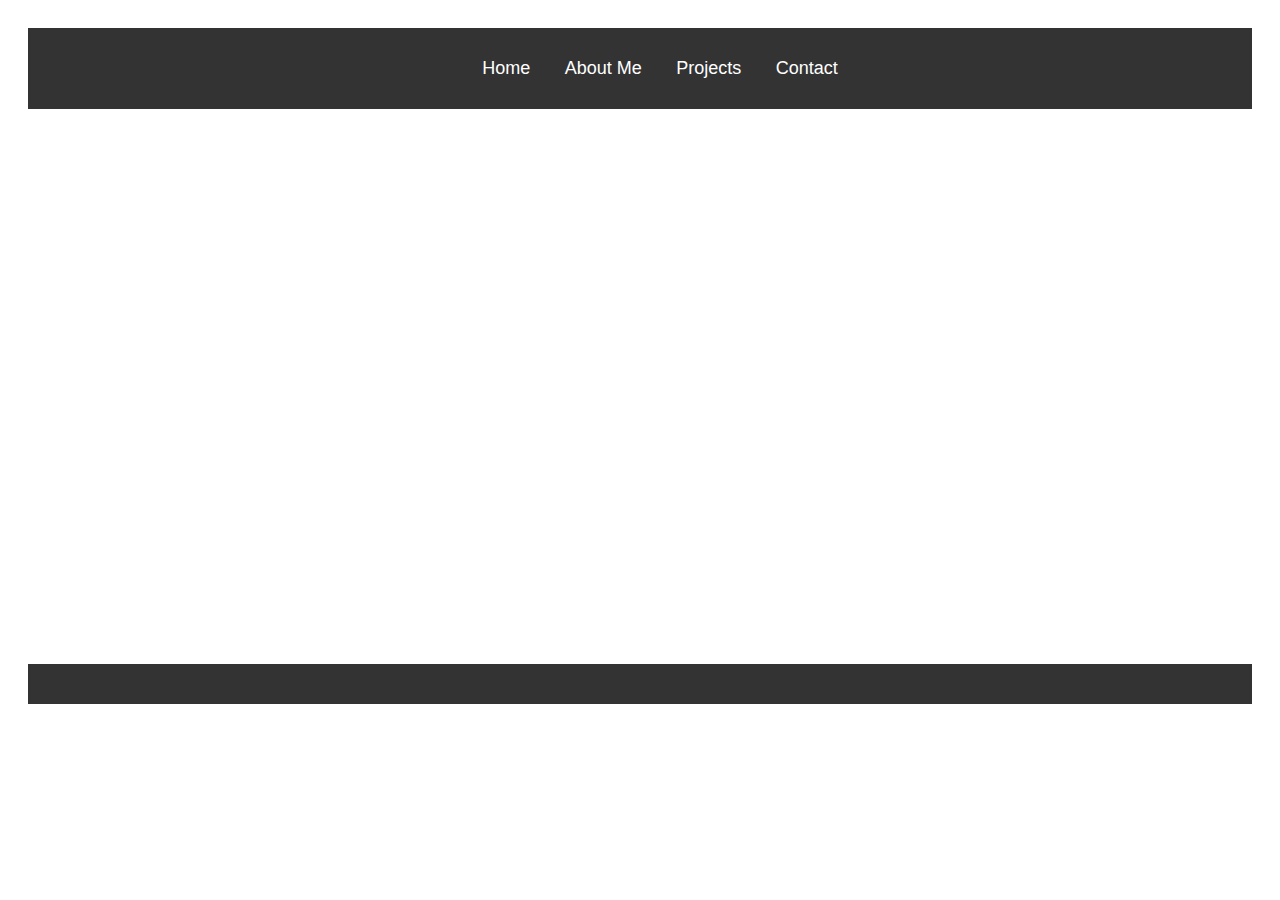
<file: index.html>
<!DOCTYPE html>
<html lang="en">
<head>
    <meta charset="UTF-8">
    <meta name="viewport" content="width=device-width, initial-scale=1.0">
    <meta name="description" content="Personal website of Manasi">
    <title>Manasi - Home</title>
    <link rel="stylesheet" href="styles.css">
</head>
<body>
    <header>
        <nav>
            <ul>
                <li><a href="index.html">Home</a></li>
                <li><a href="about.html">About Me</a></li>
                <li><a href="projects.html">Projects</a></li>
                <li><a href="contact.html">Contact</a></li>
            </ul>
        </nav>
    </header>

      <section class="hero">
        <div class="hero-content">
            <h1>Hi, I'm Manasi Arun Patil</h1>
            <p>Welcome to my personal website. Explore my background, skills, and projects!</p>
        </div>
        
    </section>

    <footer>
        
    </footer>
</body>
</html>
</file>
<file: styles.css>
body {
    font-family: 'Arial', sans-serif;
    line-height: 1.6;
    background-color: #f8f4f;
    color: #333;
    padding: 20px;
}

h1, h2, h3 {
    color: #333;
}

header {
    background: #333;
    color: #fff;
    padding: 10px 0;
    text-align: center;
}

header nav ul {
    list-style: none;
}

header nav ul li {
    display: inline;
    margin: 0 15px;
}

header nav ul li a {
    color: #fff;
    text-decoration: none;
    font-size: 18px;
}

header nav ul li a:hover {
    text-decoration: underline;
}

.hero {
             background-image: url('https://i.pinimg.com/originals/8a/58/da/8a58da46777660f46473ba5f4a3d9ae5.jpg');
             background-size: cover;
             background-position: center;
             color: white;
             text-align: center;
             padding: 150px 20px;
        }

.hero h1 {
            font-size: 50px;
            margin-bottom: 10px;
            color: white;
        }
.hero p {
            font-size: 20px;
            color: white;
        }

section {
    margin: 20px 0;
}


.profile-pic {
            
            width: 200px;
            height: 200px;
            object-fit: cover;
            transition: transform 0.3s ease;
        }

        .profile-pic img:hover {
            transform: scale(1.1);
        }



#about, #skills, #projects, #contact {
    text-align: center;
    margin-top: 30px;
}

.project {
    display: inline-block;
    margin: 20px;
    text-align: center;
}

.project img {
    width: 300px;
    height: 300px;
    object-fit: cover;
    border-radius: 8px;
    margin-bottom: 10px;
}

.project h3 {
    margin-bottom: 5px;
}

.project p {
    font-size: 8x;
}

footer {
    padding: 20px;
    background-color: #333;
    margin-top: 50px;
}
</file>
